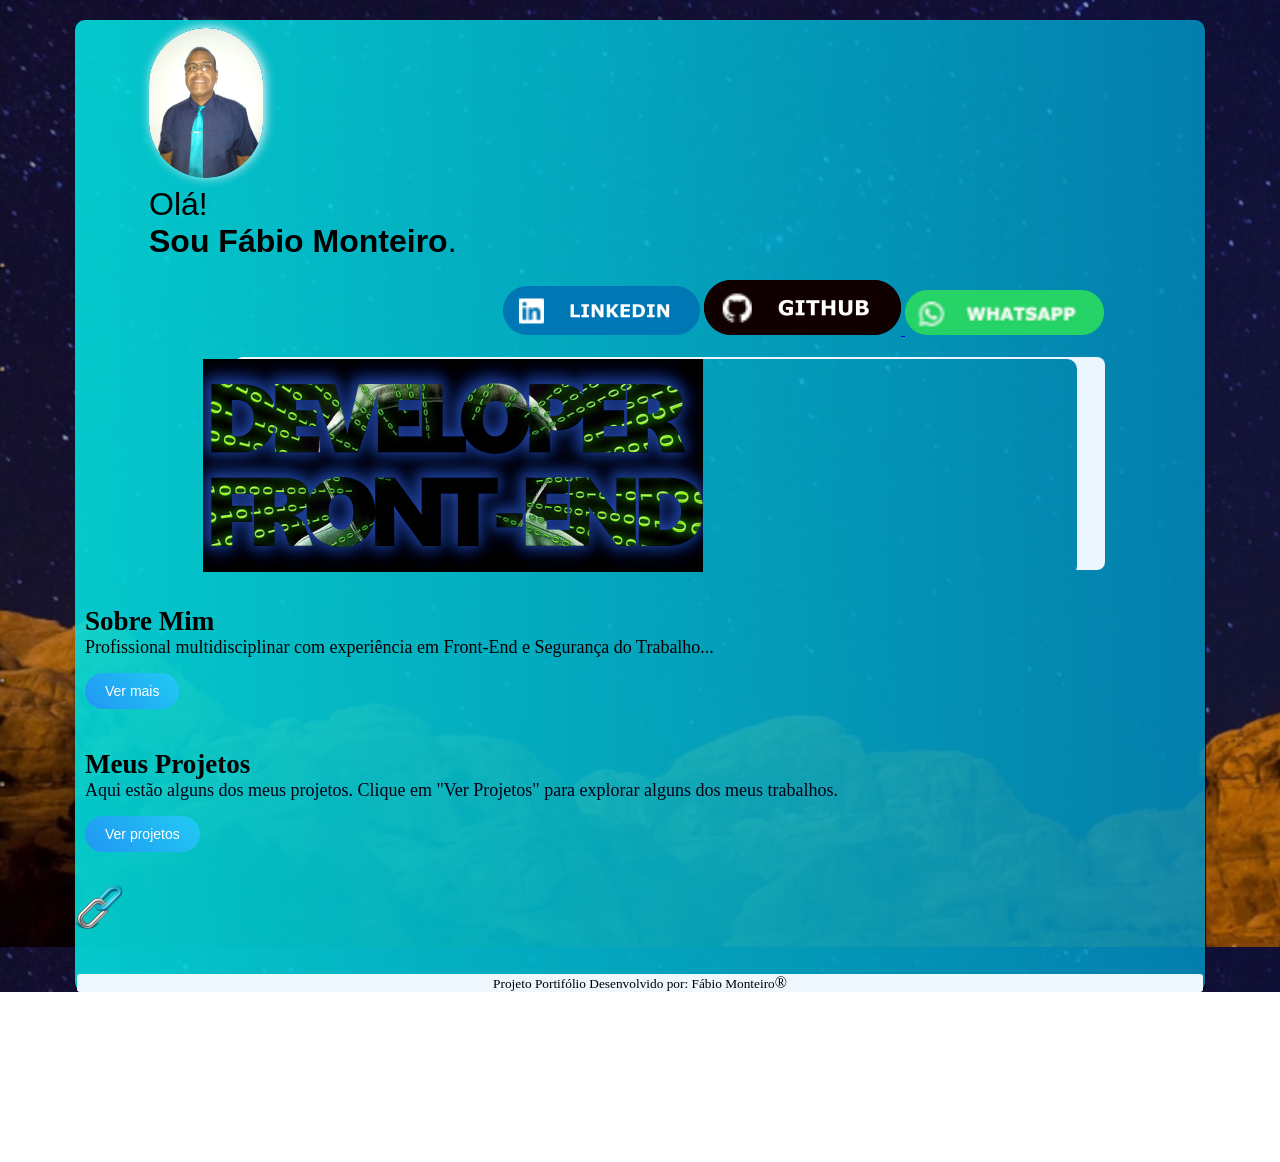
<file: index.html>
<!--PROJETO ATUALIZADO-->
<!DOCTYPE html>
<html lang="pt-br">

<head>
    <meta charset="UTF-8">
    <meta name="viewport" content="width=device-width, initial-scale=1.0">
    <title>Página de Potifólio</title>
    <link rel="shortcut icon" href="minhas-imagens/neofavcom.png" type="image/x-icon">
    <link rel="stylesheet" href="style-Fabioh2mNote.css">
</head>

<body>



    <main>



        <header><img class="ab" src="minhas-imagens/foto perfil redon2.png" alt="foto perfil"><br>Olá! <br><strong>Sou
                Fábio
                Monteiro</strong>.</header>
        <p class="badges"><a
                href="https://www.linkedin.com/in/fabioh2m?lipi=urn%3Ali%3Apage%3Ad_flagship3_profile_view_base_contact_details%3Bvv%2FTENhFT3u8x519sg%2FmJw%3D%3D"
                target="_blank" rel="external"><img src="minhas-imagens/LinkedIn-badge200.png" alt="ícone linkedin"></a>
            <a href="https://github.com/fabioh2m" target="_blank" rel="external">
                <img src="minhas-imagens/GitHub-badge200.png" alt="icone GitHub">
            </a>
            <a href="https://bit.ly/3W9btk0" target="_blank" rel="external"><img
                    src="minhas-imagens/WhatsApp-badge200.png" alt="ícone wattsa"></a>
        </p>
        <div class="developer">
            <picture>
                <source media="(max-width: 540px)" srcset="minhas-imagens/front-enddev500.png" type="image/png">
                <img class="droids" src="minhas-imagens/front-enddev900.png" alt="imagem de capa">
            </picture>
            <!-- <picture><img class="front" src="minhas-imagens/front-enddev900.png" alt="imagem"></picture> -->
        </div>

        <section class="sobre">
            <h2>Sobre Mim</h2>
            <p id="resumo-curto">
                Profissional multidisciplinar com experiência em Front-End e Segurança do Trabalho...
            </p>

            <!-- NOVO: Texto expandido (inicialmente escondido) -->
            <div id="texto-completo" style="display: none;">
                <p>Além da minha experiência em desenvolvimento web, tenho sólido background em
                    Segurança do Trabalho, o que me permite criar soluções que consideram tanto
                    aspectos técnicos quanto de compliance, gestão de riscos e de pessoas.</p>

                <p>Atualmente focado em Python, Inteligência Artificial e automação de processos,
                    sempre buscando integrar tecnologia com práticas de segurança.</p>
            </div>

            <!-- NOVO: Botão interativo -->
            <button id="btn-saber-mais" onclick="toggleTexto()">Ver mais</button>
        </section>

        <section class="projetos">
            <h2>Meus Projetos</h2>
            <p id="resumo-projeto">
                Aqui estão alguns dos meus projetos. Clique em "Ver Projetos" para explorar alguns dos meus
                trabalhos.
            </p>

            <!-- visto terem poucos projetos, essa função está desativada por enquanto   -->
            <!-- NOVO: Botões de filtro -->

            <!-- <div class="filtros">
        <button onclick="filtrarProjetos('todos')" class="filtro-btn active">Todos</button>
        <button onclick="filtrarProjetos('html')" class="filtro-btn">HTML/CSS</button>
        <button onclick="filtrarProjetos('python')" class="filtro-btn">Python</button>
        <button onclick="filtrarProjetos('ia')" class="filtro-btn">IA</button>
    </div> -->

            <!-- Seus projetos existentes, adicione classes: -->
            <div id="container-projetos" style="display: none;">

                <div class="projeto html" data-categoria="html">
                    <h3>Projeto Cordel</h3>
                    <p>Site responsivo com HTML5 e CSS3</p>
                    <a href="https://fabioh2m.github.io/projeto-cordel-neo-celulares/" target="_blank" rel="external">Ver projeto</a>
                </div>

                <div class="projeto html" data-categoria="html">
                    <h3>Projeto Social</h3>
                    <p>Interface para redes sociais</p>
                    <a href="https://fabioh2m.github.io/projeto-social/" target="_blank" rel="external">Ver projeto</a>
                </div>

                <div class="projeto ia" data-categoria="ia">
                    <h3>Sr. & Sra. Clean</h3>
                    <p>Aplicação criada com IA generativa</p>
                    <a href="https://sr-sra-clean-magic-touch.lovable.app" target="_blank" rel="external">Ver projeto</a>
                </div>
            </div>

            <!-- NOVO: Botão para mostrar/ocultar projetos -->
             <button id="btn-explorar-projeos" onclick="toggleContainer()">Ver projetos</button>
        </section>
        <div>
            <p class="link"><img src="minhas-imagens/link-icon.png" alt="ícone link"></p>
            <p id="descricao">Brasileiro (27/02/72), casado, 2 filhos, Moro em Cabo Frio Rio de Janeiro - Brasil. Tenho
                interesse na posição de Programador Front-End Jr. bem como na área de Suporte. Com uma sólida formação técnica, bem como experiência
                prática
                adquirida em projetos freelance desde 2024, acredito que possuo as habilidades necessárias para
                contribuir
                de forma eficaz para a sua equipe. <br>Atenciosamente, e Grato por sua Atenção! <br><em><ins>Fábio Henrique Mendes
                        Monteiro</ins></em>. <br>e-mail:<mark
                    style="background-color: #01898979;">fabioh2m@hotmail.com</mark><br></p>
        </div>
        <footer><small>Projeto
                Portifólio Desenvolvido por: Fábio Monteiro</small>&reg;</footer>

    </main>

    <script src="script.js"></script>

</body>

</html>

<!-- PROJETO INICIAL -->
<!-- <!DOCTYPE html>
<html lang="pt-br">

<head>
    <meta charset="UTF-8">
    <meta name="viewport" content="width=device-width, initial-scale=1.0">
    <title>Página de Potifólio</title>
    <link rel="shortcut icon" href="minhas-imagens/neofavcom.png" type="image/x-icon">
    <link rel="stylesheet" href="style.css">
</head>

<body>



    <main>


        
        <header><img class="ab" src="minhas-imagens/foto perfil redon2.png" alt="foto perfil"><br>Olá! <br><strong>Sou
                Fábio
                Monteiro</strong>.</header>
        <p class="badges"><a
                href="https://www.linkedin.com/in/fabioh2m?lipi=urn%3Ali%3Apage%3Ad_flagship3_profile_view_base_contact_details%3Bvv%2FTENhFT3u8x519sg%2FmJw%3D%3D"
                target="_blank" rel="external"><img src="minhas-imagens/LinkedIn-badge200.png" alt="ícone linkedin"></a>
            <a href="https://github.com/fabioh2m" target="_blank" rel="external">
                <img src="minhas-imagens/GitHub-badge200.png" alt="icone GitHub">
            </a>
            <a href="https://bit.ly/3W9btk0" target="_blank" rel="external"><img
                    src="minhas-imagens/WhatsApp-badge200.png" alt="ícone wattsa"></a>
        </p>
        <div class="developer">
            <picture>
                <source media="(max-width: 540px)" srcset="minhas-imagens/front-enddev500.png" type="image/png">
                <img class="droids" src="minhas-imagens/front-enddev900.png" alt="imagem de capa">
            </picture>
            <!-- <picture><img class="front" src="minhas-imagens/front-enddev900.png" alt="imagem"></picture> -->
        </div>

        <!-- <section class="sobre">
    <h2>Sobre Mim</h2>
    <p id="resumo-curto">
        Profissional multidisciplinar com experiência em Front-End e Segurança do Trabalho...
    </p> -->
    
    <!-- NOVO: Texto expandido (inicialmente escondido) -->
    <!-- <div id="texto-completo" style="display: none;">
        <p>Além da minha experiência em desenvolvimento web, tenho sólido background em 
        Segurança do Trabalho, o que me permite criar soluções que consideram tanto 
        aspectos técnicos quanto de compliance e gestão de riscos.</p>
        
        <p>Atualmente focado em Inteligência Artificial e automação de processos, 
        sempre buscando integrar tecnologia com práticas de segurança.</p>
    </div> -->
    
    <!-- NOVO: Botão interativo -->
    <!-- <button id="btn-saber-mais" onclick="toggleTexto()">Ver mais</button>
</section> -->
        <!-- <div>
            <p class="link"><img src="minhas-imagens/link-icon.png" alt="ícone link"></p>
            <p id="descricao">Brasileiro (27/02/72), casado, 2 filhos, Moro em Cabo Frio Rio de Janeiro - Brasil. Tenho
                interesse na posição de Programador Front-End. Com uma sólida formação técnica, bem como experiência
                prática
                adquirida em projetos freelance desde 2024, acredito que possuo as habilidades necessárias para
                contribuir
                de forma eficaz para a sua equipe. <br>Atenciosamente, <br><em><ins>Fábio Henrique Mendes
                        Monteiro</ins></em>. <br>e-mail:<mark
                    style="background-color: #01898979;">fabioh2m@hotmail.com</mark><br></p>
        </div> -->
        <!-- <footer><small>Projeto
            Portifólio Desenvolvido por: Fábio Monteiro</small>&reg;</footer>
       
    </main>

<script src="script.js"></script>

</body>

</html>

<!--#5314da,# 38aecc, #0090c1, #018989 -->
</file>
<file: style-Fabioh2mNote.css>
@charset "UTF-8";
*{
    margin: 0;
    padding: 0;
    box-sizing: border-box;

}

body {
    /* background-image: linear-gradient(to right, #0090c1, #02dfdf); */
    background-image: url("minhas-imagens/noite-jordania1900.png");
    /* max-width: 100%;
    max-height: 100%;  */
    margin-top: 0%;
    margin-bottom: 0%;
    /* background-repeat: no-repeat; */
    /* width: 100%;
    height: 100%; */
    
    
    

}

main {

    background-image: linear-gradient(to right,  #02dfdfe3, #0091c1da);
    box-shadow: 1px 1px 1px;
    /* background-color: #018989; */
    display: flex;
    flex-direction: column;
    gap: 20px; /* 👈 espaçamento automático entre tudo */
    height: auto;
    width: 1130px;
    margin: auto;
    margin-top: 20px;

    border-radius: 10px;
}



header {
    margin-left: 74px;
    margin-bottom: 0px;
    /* margin-top: 90px; */
    padding-top: 8px;
    font-size: 2em;
    font-family: Verdana, Geneva, Tahoma, sans-serif;
    color: black;
}

.ab {
    box-shadow:rgba(240, 248, 255, 0.986)  2px -1px 11px 0px;
    border-radius: 66px;   
}

.badges {

    margin-left: 428px;
    /* margin-top: 58px;
    margin-left: 926px; */

}

.developer {
    margin: 0 auto;
    
    box-shadow:rgba(240, 248, 255, 0.986)  30px -4px 0px -2px;
    width: 874px;
    border-right: 500px;
    border-radius: 10px;
    
    /* margin-left: 500px;
    width: 1400px;
    box-shadow: cornsilk 9px 9px 9px 9px; */
}

.front {
    
    border-radius: 10px;
       
    
}

h2 {

    color: black;
}



.sobre  {
   
    color: rgb(10, 0, 0);
    font-size: large;
    padding: 10px !important;
    
}

.projetos {
    color: rgb(1, 1, 22);
    font-size: large;
    padding: 10px !important;
}



#btn-saber-mais {
    background: linear-gradient(45deg, #2196F3, #21CBF3);
    color: white;
    padding: 10px 20px;
    border: none;
    border-radius: 20px;
    cursor: pointer;
    font-size: 14px;
    margin-top: 15px;

    transition: transform 0.3s;
}

#btn-saber-mais:hover {
    transform: translateY(-2px);
}

#texto-completo {

background-color: aliceblue;

}




#btn-explorar-projeos {
    background: linear-gradient(45deg, #2196F3, #21CBF3);
    color: white;
    padding: 10px 20px;
    border: none;
    border-radius: 20px;
    cursor: pointer;
    font-size: 14px;
    margin-top: 15px;
    transition: transform 0.3s;
}

#btn-explorar-projeos:hover {
    transform: translateY(-2px);
}


div>p#descricao {
    display: none;
}

div:hover>#descricao {
    display: block;
}
/*nas declarações acima, eu não precisei relacionar a classe link a pseudo classe (:hover) acho que como o <p> está na div, a img link que está na <p> aciona o hover. */

.filtros {
    text-align: center;
    margin: 20px 0;
}

.filtro-btn {
    background: #f1f3f4;
    color: #333;
    padding: 8px 16px;
    border: none;
    border-radius: 20px;
    cursor: pointer;
    margin: 0 5px;
    transition: all 0.3s;
}

.filtro-btn:hover,
.filtro-btn.active {
    background: #2196F3;
    color: white;
}

.projeto {
    margin: 20px 40px !important;
    padding: 15px !important;
    border: 1px solid #ddd;
    border-radius: 8px;
    transition: all 0.3s;
    color: rgb(1, 1, 22);
    font-size: large;
}



#resumo-projeto {
    color: rgb(1, 1, 22);
    font-size: large;
}


#descricao {

background-color: aliceblue;
padding: 5px;

}


/* .link {
    
    margin-right: 552px;
    margin-left: 1069px;
    margin-top: -51px;
}

#descricao {
    font-family: Arial, Helvetica, sans-serif;
    font-size: 1em;
    background-color: aliceblue;
    text-align: justify;
     text-align: center;
     text-indent: 30px;
     margin-left: 571px;
     border-radius: 10px;
     border-style: groove;
     border-color: aqua;
     margin-top: 0%;
     margin-bottom: 100px;
     width: 455px;
     height: 250px;
     padding: 10px;

} */





footer {
    background-color: aliceblue;
    margin-top: 20px;
    border-radius: 3px;
    margin-left: 2px;
    margin-right: 2px;
    text-align: center;
   
}


/* #5314da,# 38aecc, #0090c1, #018989 */
</file>
<file: style.css>
/* PROJETO ATUALIZADO */
@charset "UTF-8";
*{
    margin: 0;
    padding: 0;
    box-sizing: border-box;

}

body {
    /* background-image: linear-gradient(to right, #0090c1, #02dfdf); */
    background-image: url("minhas-imagens/noite-jordania1900.png");
    /* max-width: 100%;
    max-height: 100%;  */
    margin-top: 0%;
    margin-bottom: 0%;
    /* background-repeat: no-repeat; */
    /* width: 100%;
    height: 100%; */
    
    
    

}

main {

    background-image: linear-gradient(to right,  #02dfdfe3, #0091c1da);
    box-shadow: 1px 1px 1px;
    /* background-color: #018989; */
    display: flex;
    flex-direction: column;
    gap: 20px; /* 👈 espaçamento automático entre tudo */
    height: auto;
    width: 1130px;
    margin: auto;
    margin-top: 20px;

    border-radius: 10px;
}



header {
    margin-left: 74px;
    margin-bottom: 0px;
    /* margin-top: 90px; */
    padding-top: 8px;
    font-size: 2em;
    font-family: Verdana, Geneva, Tahoma, sans-serif;
    color: black;
}

.ab {
    box-shadow:rgba(240, 248, 255, 0.986)  2px -1px 11px 0px;
    border-radius: 66px;   
}

.badges {

    margin-left: 428px;
    /* margin-top: 58px;
    margin-left: 926px; */

}

.developer {
    margin: 0 auto;
    
    box-shadow:rgba(240, 248, 255, 0.986)  30px -4px 0px -2px;
    width: 874px;
    border-right: 500px;
    border-radius: 10px;
    
    /* margin-left: 500px;
    width: 1400px;
    box-shadow: cornsilk 9px 9px 9px 9px; */
}

.front {
    
    border-radius: 10px;
       
    
}

h2 {

    color: black;
}



.sobre  {
   
    color: rgb(10, 0, 0);
    font-size: large;
    padding: 10px !important;
    
}

.projetos {
    color: rgb(1, 1, 22);
    font-size: large;
    padding: 10px !important;
}



#btn-saber-mais {
    background: linear-gradient(45deg, #2196F3, #21CBF3);
    color: white;
    padding: 10px 20px;
    border: none;
    border-radius: 20px;
    cursor: pointer;
    font-size: 14px;
    margin-top: 15px;

    transition: transform 0.3s;
}

#btn-saber-mais:hover {
    transform: translateY(-2px);
}

#texto-completo {

background-color: aliceblue;

}




#btn-explorar-projeos {
    background: linear-gradient(45deg, #2196F3, #21CBF3);
    color: white;
    padding: 10px 20px;
    border: none;
    border-radius: 20px;
    cursor: pointer;
    font-size: 14px;
    margin-top: 15px;
    transition: transform 0.3s;
}

#btn-explorar-projeos:hover {
    transform: translateY(-2px);
}


div>p#descricao {
    display: none;
}

div:hover>#descricao {
    display: block;
}
/*nas declarações acima, eu não precisei relacionar a classe link a pseudo classe (:hover) acho que como o <p> está na div, a img link que está na <p> aciona o hover. */

.filtros {
    text-align: center;
    margin: 20px 0;
}

.filtro-btn {
    background: #f1f3f4;
    color: #333;
    padding: 8px 16px;
    border: none;
    border-radius: 20px;
    cursor: pointer;
    margin: 0 5px;
    transition: all 0.3s;
}

.filtro-btn:hover,
.filtro-btn.active {
    background: #2196F3;
    color: white;
}

.projeto {
    margin: 20px 40px !important;
    padding: 15px !important;
    border: 1px solid #ddd;
    border-radius: 8px;
    transition: all 0.3s;
    color: rgb(1, 1, 22);
    font-size: large;
}



#resumo-projeto {
    color: rgb(1, 1, 22);
    font-size: large;
}


#descricao {

background-color: aliceblue;
padding: 5px;

}


/* .link {
    
    margin-right: 552px;
    margin-left: 1069px;
    margin-top: -51px;
}

#descricao {
    font-family: Arial, Helvetica, sans-serif;
    font-size: 1em;
    background-color: aliceblue;
    text-align: justify;
     text-align: center;
     text-indent: 30px;
     margin-left: 571px;
     border-radius: 10px;
     border-style: groove;
     border-color: aqua;
     margin-top: 0%;
     margin-bottom: 100px;
     width: 455px;
     height: 250px;
     padding: 10px;

} */





footer {
    background-color: aliceblue;
    margin-top: 20px;
    border-radius: 3px;
    margin-left: 2px;
    margin-right: 2px;
    text-align: center;
   
}






/* CSS ORIGINAL DO PROJETO INICIAL. MUITAS LINHAS AQUI ESTÃO COMENTADAS INDIVIDUALMENTE E NÃO FAZEM PARTE DO PROJETO QUE ESTAVA EM FUNCIONAMENTO. COMO EU QUERIA COMENTAR TUDO, RETIREI O COMENTÁRIO INDIVIDUAL */
/* @charset "UTF-8";
*{
    margin: 0%;
    padding: 0%;
    box-sizing: border-box;

} */

/* body {
    /* background-image: linear-gradient(to right, #0090c1, #02dfdf); 
    background-image: url("minhas-imagens/noite-jordania1900.png");
    max-width: 100%;
    max-height: 100%;  
    margin-top: 0%;
    margin-bottom: 0%;
    background-repeat: no-repeat; 
    width: 100%;
    height: 100%; 
    
    
    

} */

/* main {
    background-image: linear-gradient(to right,  #02dfdfe3, #0091c1da);
    
    box-shadow: 1px 1px 1px;
    background-color: #018989; 
    width: 1130px;
    height: 924px;
    margin: auto;
    margin-top: 90px; 

    border-radius: 10px;
} */

/* header {
    margin-left: 74px;
    margin-bottom: -5%;
    margin-top: 90px; 
    padding-top: 8px;
    font-size: 2em;
    font-family: Verdana, Geneva, Tahoma, sans-serif;
    color: black;
} */

/* .badges {

    margin-left: 428px;
     margin-top: 58px;
    margin-left: 926px; 

} */

/* .developer {
    margin: auto;
    
    box-shadow:rgba(240, 248, 255, 0.986)  30px -4px 0px -2px;
    width: 874px;
    border-right: 500px;
    border-radius: 10px;
    
    /* margin-left: 500px;
    width: 1400px;
    box-shadow: cornsilk 9px 9px 9px 9px; 
} */

/* .front {
    
    border-radius: 10px;
       
    
}

h2 {
    color: black;
} */

/* .sobre  {
    color: rgb(1, 1, 22);
    font-size: large;
    
    
} */



/* #btn-saber-mais {
    background: linear-gradient(45deg, #2196F3, #21CBF3);
    color: white;
    padding: 10px 20px;
    border: none;
    border-radius: 20px;
    cursor: pointer;
    font-size: 14px;
    margin-top: 15px;
    transition: transform 0.3s;
}

#btn-saber-mais:hover {
    transform: translateY(-2px);
}


div>p#descricao {
    display: none;
}

div:hover>#descricao {
    display: block;
} */
/*nas declarações acima, eu não precisei relacionar a classe link a pseudo classe (:hover) acho que como o <p> está na div, a img link que está na <p> aciona o hover. */


/* .link {
    
    margin-right: 552px;
    margin-left: 1069px;
    margin-top: -51px;
}

#descricao {
    font-family: Arial, Helvetica, sans-serif;
    font-size: 1em;
    background-color: aliceblue;
    text-align: justify;
     text-align: center;
     text-indent: 30px;
     margin-left: 571px;
     border-radius: 10px;
     border-style: groove;
     border-color: aqua;
     margin-top: 0%;
     margin-bottom: 100px;
     width: 455px;
     height: 250px;
     padding: 10px;

}



.ab {
    box-shadow:rgba(240, 248, 255, 0.986)  2px -1px 11px 0px;
    border-radius: 66px;   
}

footer {
    background-color: aliceblue;
    margin-top: 272px;
    border-radius: 3px;
    margin-left: 2px;
    margin-right: 2px;
    text-align: center;
   
} */


/* #5314da,# 38aecc, #0090c1, #018989 */
</file>
